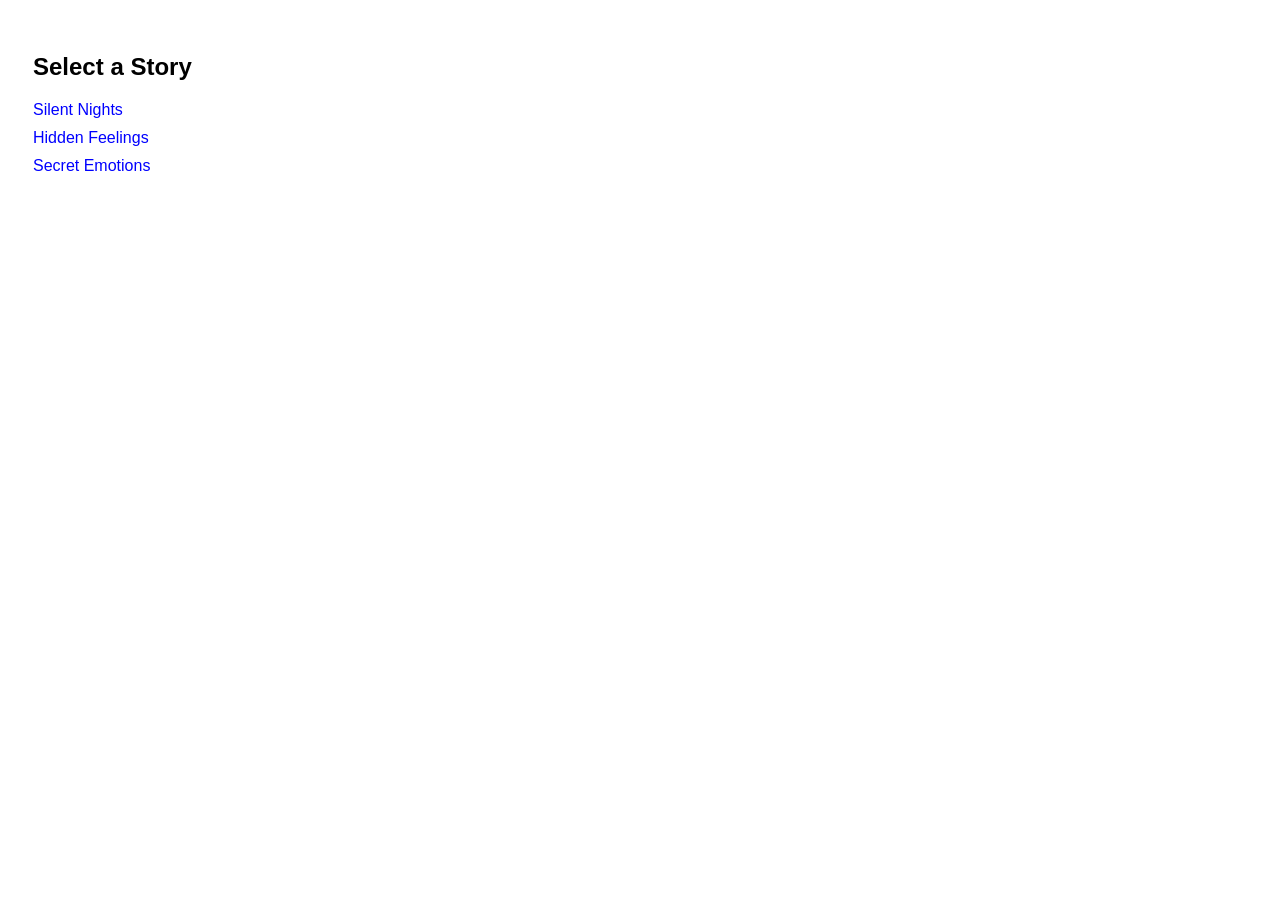
<file: index.html>
<!DOCTYPE html>
<html>
<head>
  <title>Stories</title>
  <link rel="stylesheet" href="style.css">
</head>
<body>

<h2>Select a Story</h2>

<ul>
  <li onclick="openStory('Silent Nights')">Silent Nights</li>
  <li onclick="openStory('Hidden Feelings')">Hidden Feelings</li>
  <li onclick="openStory('Secret Emotions')">Secret Emotions</li>
</ul>



<script src="app.js"></script>
</body>
</html>
</file>
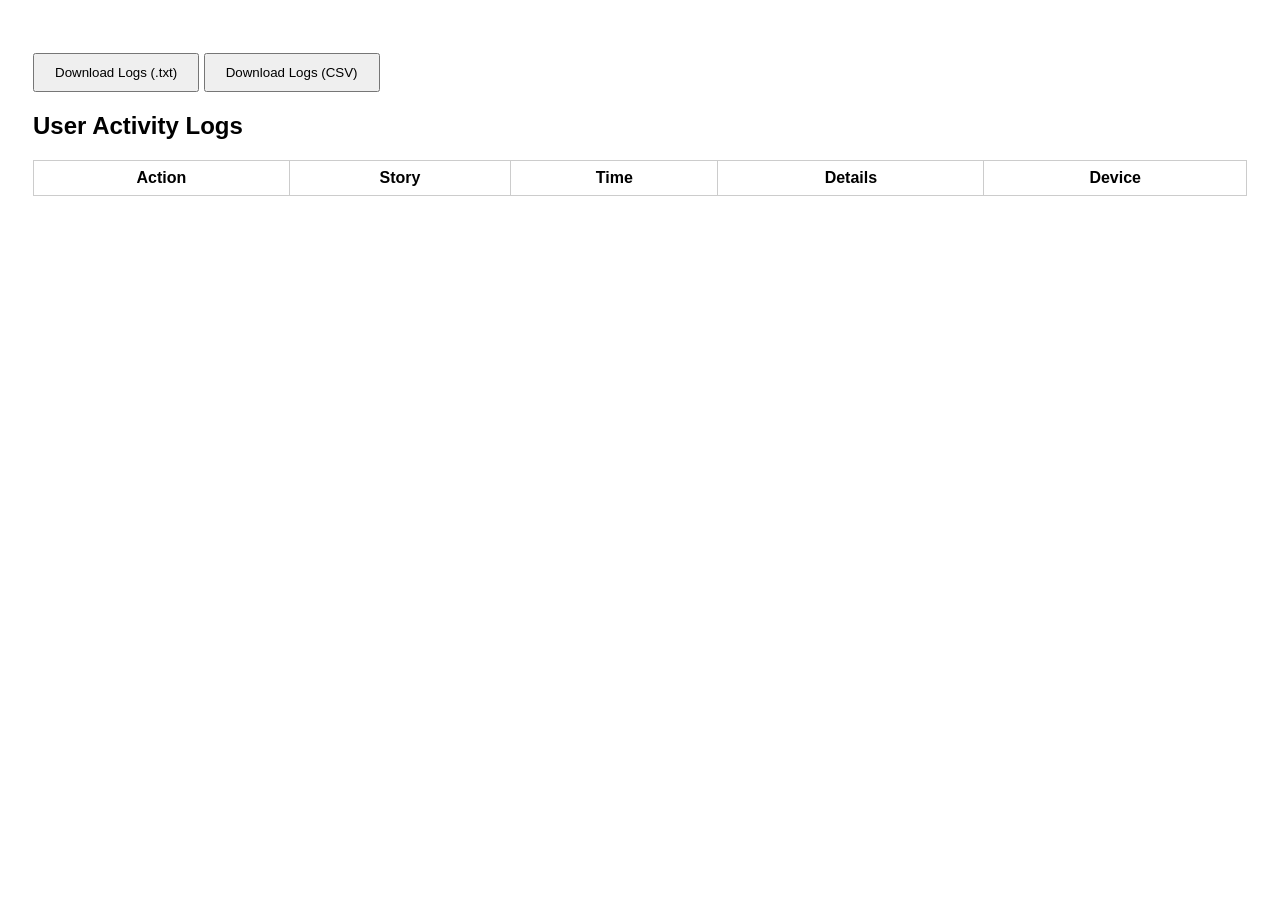
<file: activity.html>
<!DOCTYPE html>
<html>
<head>
  <title>Activity Logs</title>
  <link rel="stylesheet" href="style.css">
</head>
<body>
<button onclick="exportLogs()">Download Logs (.txt)</button>
  <button onclick="downloadCSVLogs()">Download Logs (CSV)</button>
<h2>User Activity Logs</h2>

<table border="1" cellpadding="8">
  <thead>
    <tr>
      <th>Action</th>
      <th>Story</th>
      <th>Time</th>
      <th>Details</th>
      <th>Device</th>
    </tr>
  </thead>
  <tbody id="logs"></tbody>
</table>

<script>
  const logs = JSON.parse(localStorage.getItem("activityLogs")) || [];
  const table = document.getElementById("logs");
  // Sort logs by most recent time
  logs.sort((a, b) => new Date(b.time) - new Date(a.time));

  logs.forEach(log => {
    const device = log.device
      ? `
        <strong>${log.device.deviceType}</strong><br>
        ${log.device.browser}<br>
        ${log.device.platform}<br>
        ${log.device.screenResolution}
      `
      : "-";

    table.innerHTML += `
      <tr>
        <td>${log.action}</td>
        <td>${log.story || "-"}</td>
        <td>${log.time}</td>
        <td>${log.details || "-"}</td>
        <td>${device}</td>
      </tr>
    `;
  });
</script>

</body>
</html>
</file>
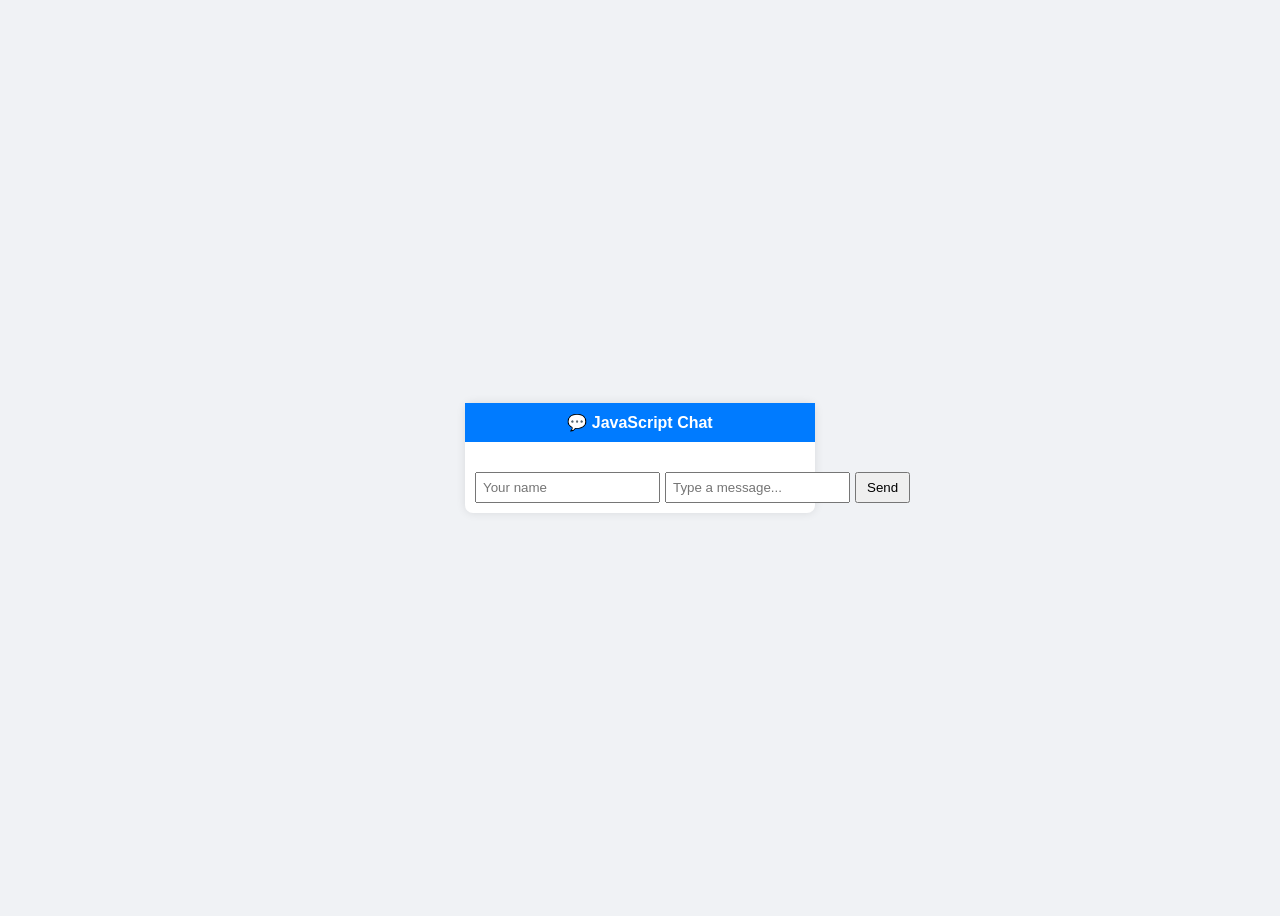
<file: index2.html>
<!DOCTYPE html>
<html lang="en">
<head>
  <meta charset="UTF-8" />
  <title>JS Chat App</title>
  <link rel="stylesheet" href="style2.css" />
</head>
<body>

  <div class="chat-container">
    <div class="chat-header">💬 JavaScript Chat</div>

    <div id="chatBox" class="chat-box"></div>

    <div class="chat-input">
      <input type="text" id="username" placeholder="Your name" />
      <input type="text" id="message" placeholder="Type a message..." />
      <button onclick="sendMessage()">Send</button>
    </div>
  </div>

  <script src="script2.js"></script>
</body>
</html>
</file>
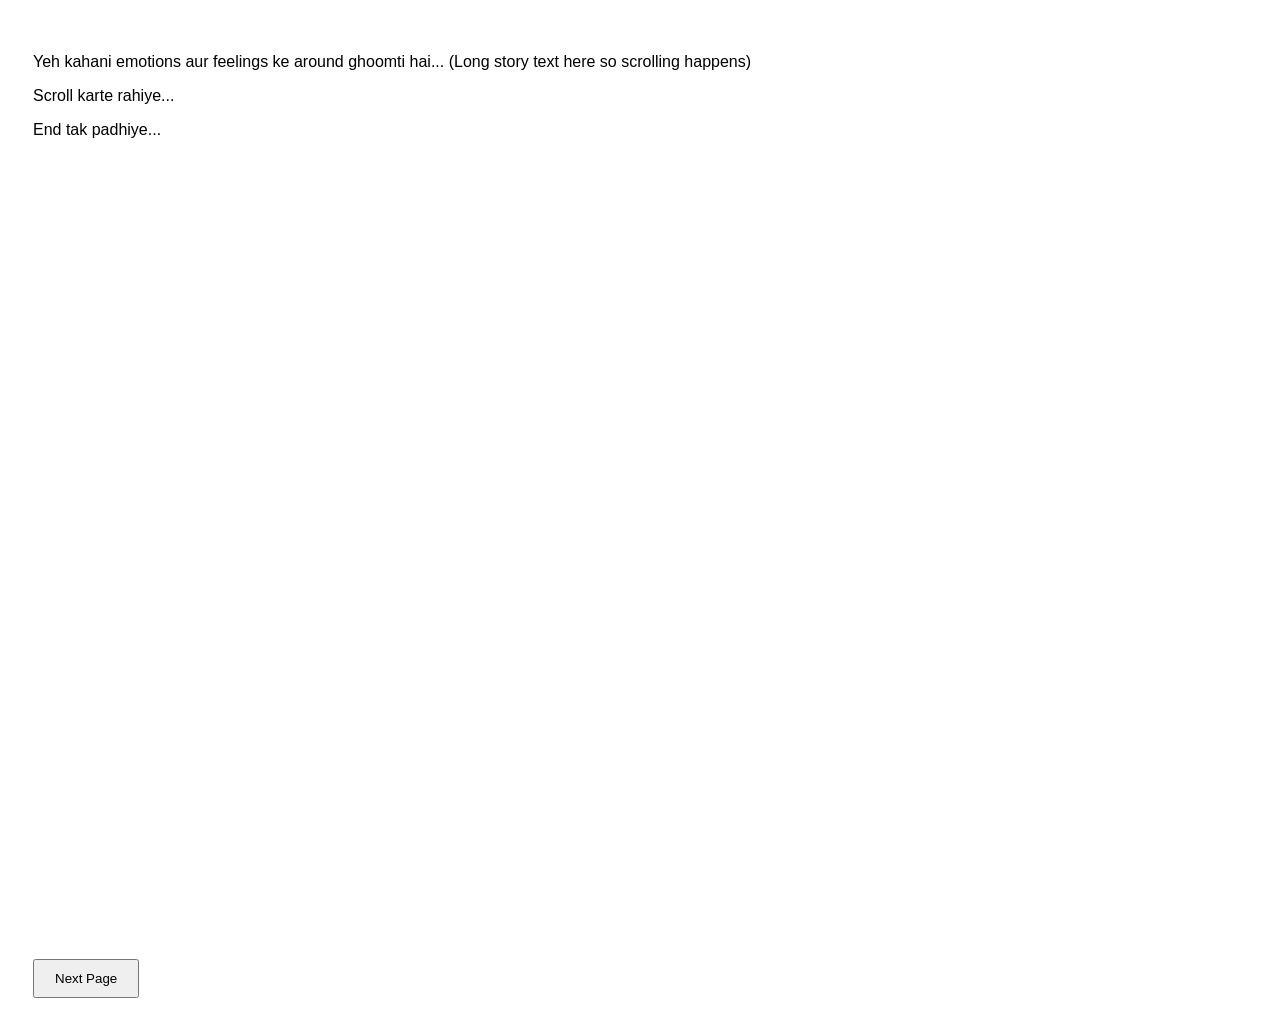
<file: stories.html>
<!DOCTYPE html>
<html>
<head>
  <title>Story</title>
  <link rel="stylesheet" href="style.css">
</head>
<body>

<h2 id="storyTitle"></h2>

<div id="storyContent">
  <p>
    Yeh kahani emotions aur feelings ke around ghoomti hai...
    (Long story text here so scrolling happens)
  </p>
  <p>Scroll karte rahiye...</p>
  <p style="margin-bottom:800px">End tak padhiye...</p>
</div>

<button onclick="nextStory()">Next Page</button>

<script src="app.js"></script>
</body>
</html>
</file>
<file: style.css>
body {
  font-family: Arial;
  padding: 25px;
}

ul {
  list-style: none;
  padding: 0;
}

li {
  margin: 10px 0;
  color: blue;
  cursor: pointer;
}

li:hover {
  text-decoration: underline;
}

button {
  padding: 10px 20px;
  margin-top: 20px;
}

table {
  border-collapse: collapse;
  width: 100%;
}

th, td {
  border: 1px solid #ccc;
  padding: 8px;
}
</file>
<file: style2.css>
body {
  font-family: Arial, sans-serif;
  background: #f0f2f5;
  display: flex;
  justify-content: center;
  align-items: center;
  height: 100vh;
}

.chat-container {
  width: 350px;
  background: #fff;
  border-radius: 8px;
  box-shadow: 0 0 10px rgba(0,0,0,0.1);
  display: flex;
  flex-direction: column;
}

.chat-header {
  background: #007bff;
  color: #fff;
  padding: 10px;
  text-align: center;
  font-weight: bold;
}

.chat-box {
  flex: 1;
  padding: 10px;
  overflow-y: auto;
}

.message {
  margin-bottom: 8px;
}

.message strong {
  color: #007bff;
}

.chat-input {
  display: flex;
  gap: 5px;
  padding: 10px;
}

.chat-input input {
  flex: 1;
  padding: 6px;
}

.chat-input button {
  padding: 6px 10px;
  cursor: pointer;
}
</file>
